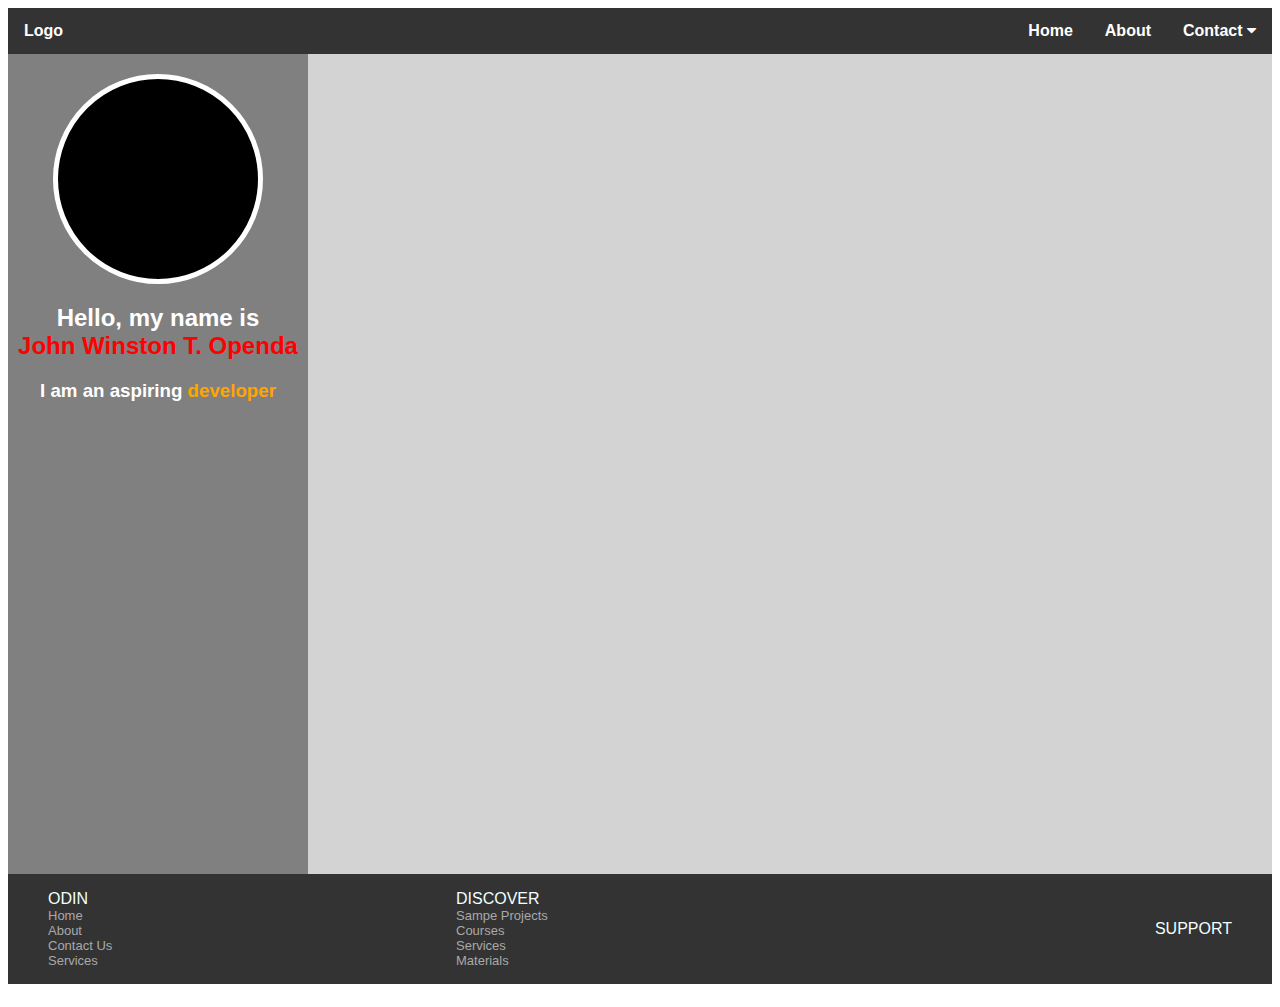
<file: index.html>
<!DOCTYPE html>
<html lang="en">
<head>
    <meta charset="UTF-8">
    <meta http-equiv="X-UA-Compatible" content="IE=edge">
    <meta name="viewport" content="width=device-width, initial-scale=1.0">
    <title>My Portfolio</title>

    <script src="https://code.jquery.com/jquery-3.6.0.js"></script>

    <script>
        $(function(){
            $('.header').load("header.html");
            $('.footer').load("footer.html");
        });
    </script>

    <link rel="stylesheet" href="https://cdnjs.cloudflare.com/ajax/libs/font-awesome/4.7.0/css/font-awesome.min.css">
    <link rel="stylesheet" href="css/index.css">

</head>

<body>

    <div class="header"></div>

    <div class="bg">

        <div class="side-bar">
            <div class="profile-picture-wrapper">

            </div>
            <div class="profile-name">
                <h2>Hello, my name is <br><span>John Winston T. Openda</span></h2>
                <h3>I am an aspiring <span>developer</span></h3>
            </div>
        </div>

    </div>

    <div class="footer"></div>

</body>

</html>
</file>
<file: css/index.css>
body{
    display: flex;
    flex-direction: column;
    flex-wrap: wrap;
    box-sizing: border-box;
}

.bg{
    position: inherit;
    background-color: lightgrey;
    background-size: cover;
    height: calc(100vh - 80px);
}

.side-bar{
    background-color: gray;
    height: 100%;
    width: 300px;
    border: 10px;
    display: flex;
    flex-direction: column;
    flex-wrap: wrap;
}

.side-bar .profile-picture-wrapper{
    border-radius: 120px;
    background-color: black;
    height: 200px;
    width: 200px;
    align-self: center;
    margin-top: 20px;
    border: 5px solid white;
}

.side-bar .profile-name{
    text-align: center;
    color: white;
}

.side-bar .profile-name h2 span{
    color: red;

}
.side-bar .profile-name h3 span{
    color: orange;
}
</file>
